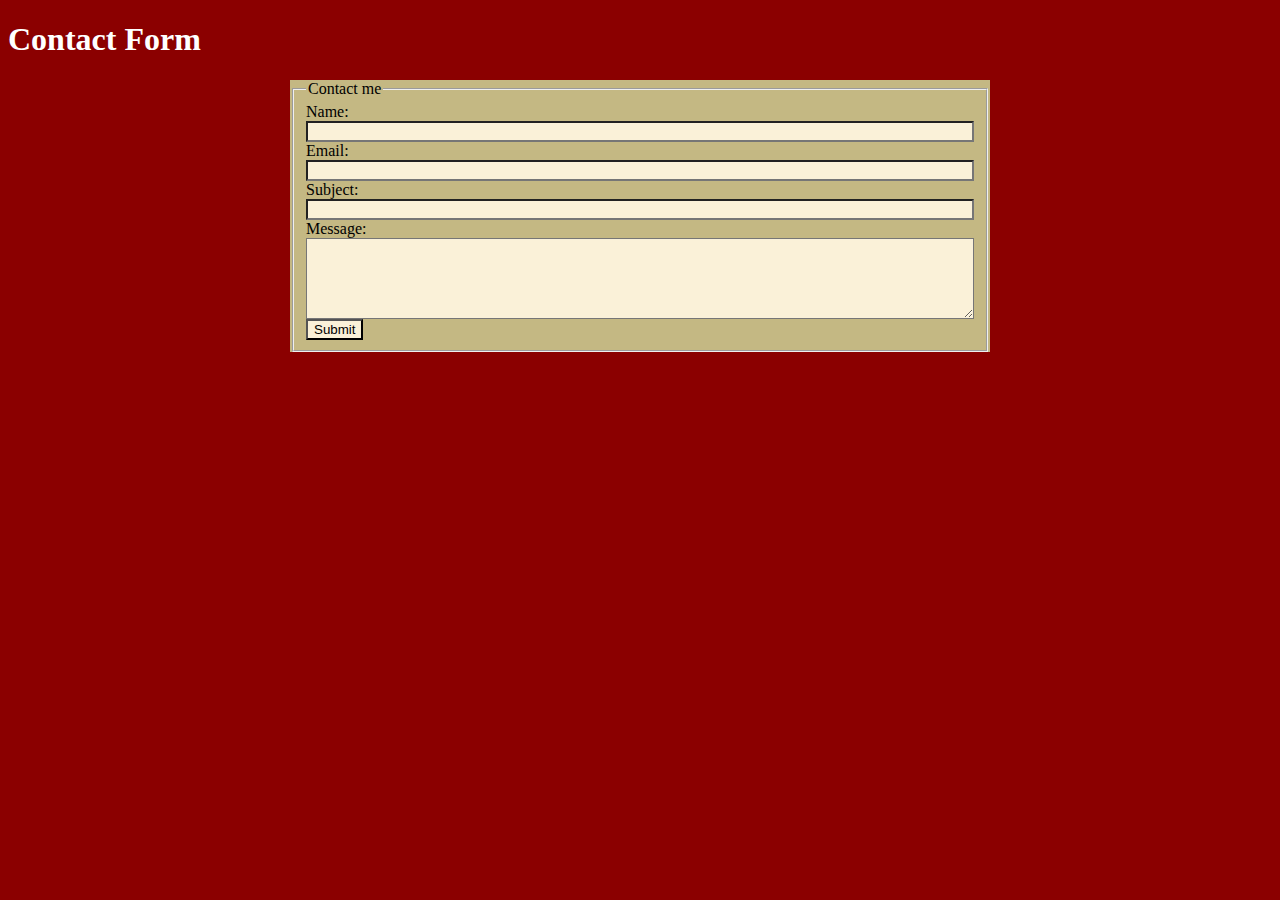
<file: week3/index.html>
<!doctype html>
      <html>
      
      <head>
          <meta charset="utf-8">
          <title>Scss Demo</title>
          <meta name="viewport" content="width=device-width, initial-scale=1">
          <link rel="stylesheet" type="text/css" href="styles.css">
      </head>
      
      <body>
          <h1>Contact Form</h1>
          <form method="post" action="#" id="contactform">
              <fieldset>
                  <legend>Contact me</legend>
                  <div>
                      <label for="name">Name:</label>
                      <input type="text" name="name" id="name" size="50">
                  </div>
                  <div>
                      <label for="email">Email:</label>
                      <input type="email" name="email" id="email" size="50">
                  </div>
                  <div>
                      <label for="subject">Subject:</label>
                      <input type="text" name="subject" id="subject" size="50">
                  </div>
                  <div>
                      <label for="message"> Message:</label>
                      <textarea name="message" id="message" cols="50" rows="5"></textarea>
                  </div>
                  <input type="submit" value="Submit">
              </fieldset>
          </form>
      </body>
      
      </html>
</file>
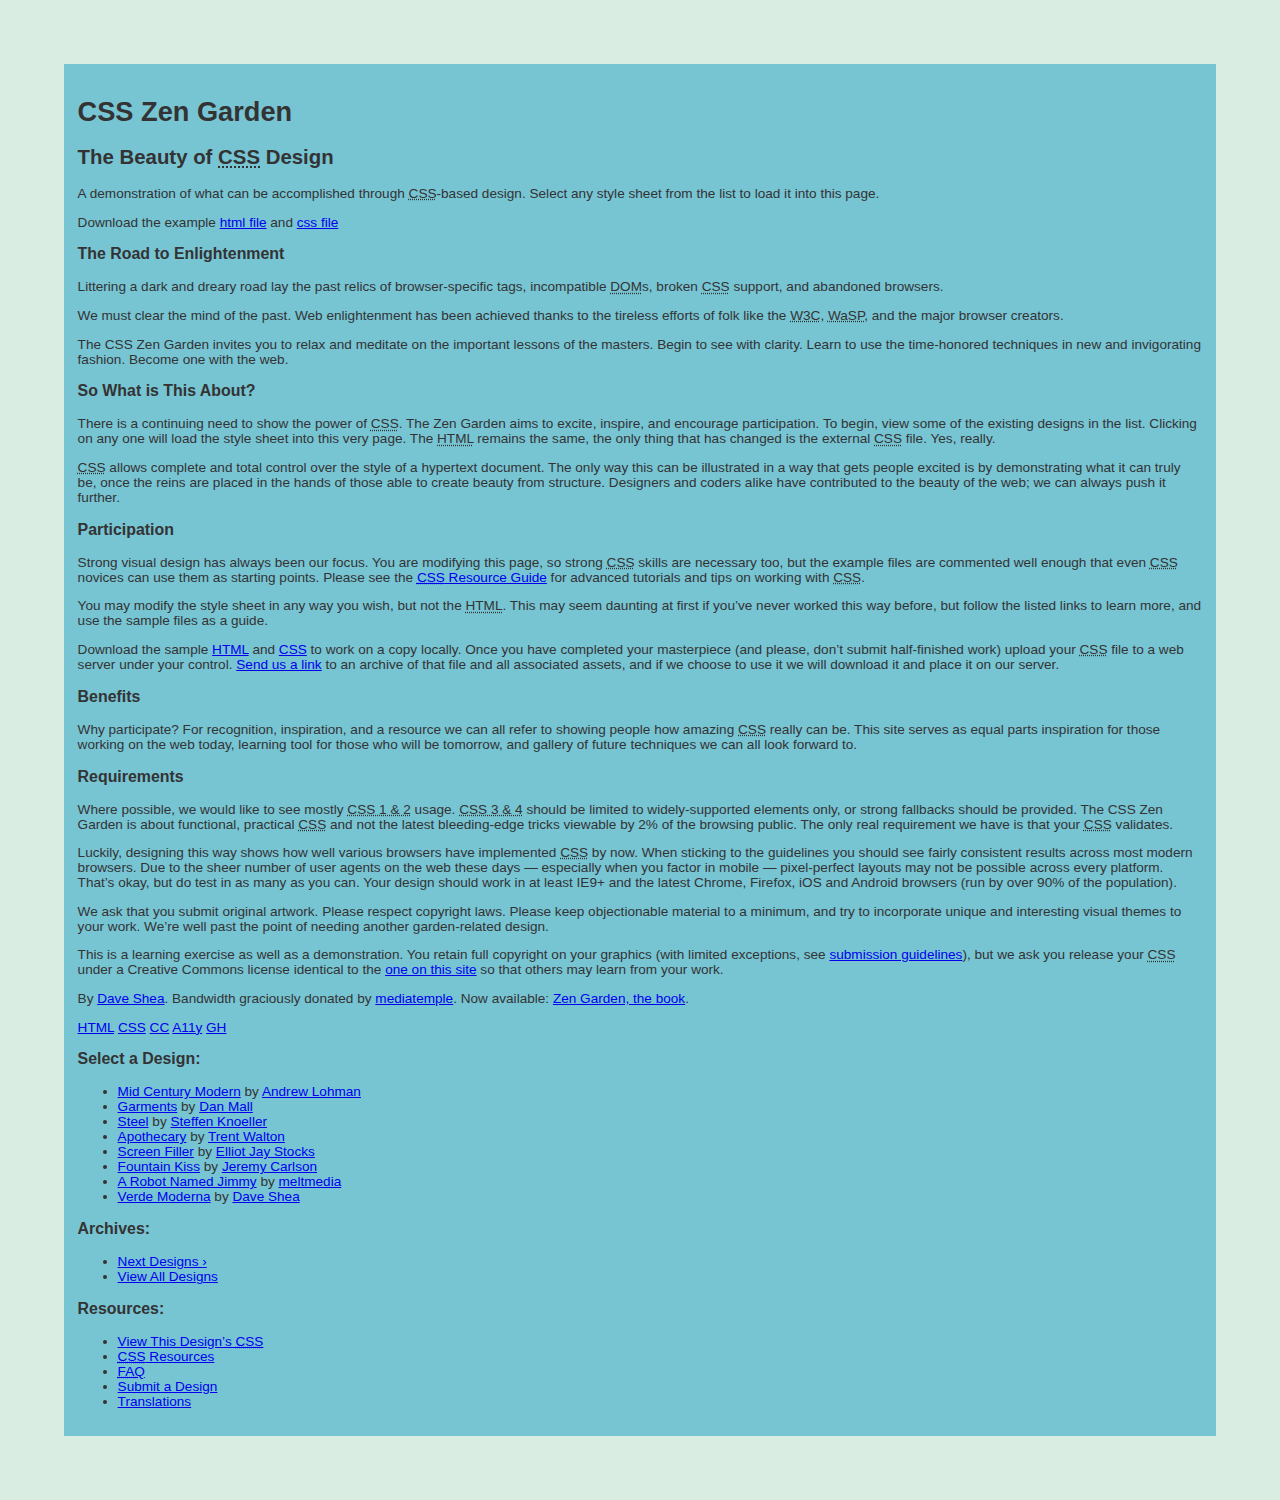
<file: zenGarden/zen-style/index.html>
<!DOCTYPE html>
<html lang="en">
  <head>
    <meta charset="UTF-8" />
    <meta name="viewport" content="width=device-width, initial-scale=1.0" />
    <title>Zen style guide</title>
    <link rel="stylesheet" href="style.css" />
  </head>
  <body>
    <div class="page-wrapper">
      <section class="intro" id="zen-intro">
        <header role="banner">
          <h1>CSS Zen Garden</h1>
          <h2>
            The Beauty of <abbr title="Cascading Style Sheets">CSS</abbr> Design
          </h2>
        </header>

        <div class="summary" id="zen-summary" role="article">
          <p>
            A demonstration of what can be accomplished through
            <abbr title="Cascading Style Sheets">CSS</abbr>-based design. Select
            any style sheet from the list to load it into this page.
          </p>
          <p>
            Download the example
            <a
              href="/examples/index"
              title="This page's source HTML code, not to be modified."
              >html file</a
            >
            and
            <a
              href="/examples/style.css"
              title="This page's sample CSS, the file you may modify."
              >css file</a
            >
          </p>
        </div>

        <div class="preamble" id="zen-preamble" role="article">
          <h3>The Road to Enlightenment</h3>
          <p>
            Littering a dark and dreary road lay the past relics of
            browser-specific tags, incompatible
            <abbr title="Document Object Model">DOM</abbr>s, broken
            <abbr title="Cascading Style Sheets">CSS</abbr> support, and
            abandoned browsers.
          </p>
          <p>
            We must clear the mind of the past. Web enlightenment has been
            achieved thanks to the tireless efforts of folk like the
            <abbr title="World Wide Web Consortium">W3C</abbr>,
            <abbr title="Web Standards Project">WaSP</abbr>, and the major
            browser creators.
          </p>
          <p>
            The CSS Zen Garden invites you to relax and meditate on the
            important lessons of the masters. Begin to see with clarity. Learn
            to use the time-honored techniques in new and invigorating fashion.
            Become one with the web.
          </p>
        </div>
      </section>

      <div class="main supporting" id="zen-supporting" role="main">
        <div class="explanation" id="zen-explanation" role="article">
          <h3>So What is This About?</h3>
          <p>
            There is a continuing need to show the power of
            <abbr title="Cascading Style Sheets">CSS</abbr>. The Zen Garden aims
            to excite, inspire, and encourage participation. To begin, view some
            of the existing designs in the list. Clicking on any one will load
            the style sheet into this very page. The
            <abbr title="HyperText Markup Language">HTML</abbr> remains the
            same, the only thing that has changed is the external
            <abbr title="Cascading Style Sheets">CSS</abbr> file. Yes, really.
          </p>
          <p>
            <abbr title="Cascading Style Sheets">CSS</abbr> allows complete and
            total control over the style of a hypertext document. The only way
            this can be illustrated in a way that gets people excited is by
            demonstrating what it can truly be, once the reins are placed in the
            hands of those able to create beauty from structure. Designers and
            coders alike have contributed to the beauty of the web; we can
            always push it further.
          </p>
        </div>

        <div class="participation" id="zen-participation" role="article">
          <h3>Participation</h3>
          <p>
            Strong visual design has always been our focus. You are modifying
            this page, so strong
            <abbr title="Cascading Style Sheets">CSS</abbr> skills are necessary
            too, but the example files are commented well enough that even
            <abbr title="Cascading Style Sheets">CSS</abbr> novices can use them
            as starting points. Please see the
            <a
              href="http://www.mezzoblue.com/zengarden/resources/"
              title="A listing of CSS-related resources"
              ><abbr title="Cascading Style Sheets">CSS</abbr> Resource Guide</a
            >
            for advanced tutorials and tips on working with
            <abbr title="Cascading Style Sheets">CSS</abbr>.
          </p>
          <p>
            You may modify the style sheet in any way you wish, but not the
            <abbr title="HyperText Markup Language">HTML</abbr>. This may seem
            daunting at first if you&#8217;ve never worked this way before, but
            follow the listed links to learn more, and use the sample files as a
            guide.
          </p>
          <p>
            Download the sample
            <a
              href="/examples/index"
              title="This page's source HTML code, not to be modified."
              >HTML</a
            >
            and
            <a
              href="/examples/style.css"
              title="This page's sample CSS, the file you may modify."
              >CSS</a
            >
            to work on a copy locally. Once you have completed your masterpiece
            (and please, don&#8217;t submit half-finished work) upload your
            <abbr title="Cascading Style Sheets">CSS</abbr> file to a web server
            under your control.
            <a
              href="http://www.mezzoblue.com/zengarden/submit/"
              title="Use the contact form to send us your CSS file"
              >Send us a link</a
            >
            to an archive of that file and all associated assets, and if we
            choose to use it we will download it and place it on our server.
          </p>
        </div>

        <div class="benefits" id="zen-benefits" role="article">
          <h3>Benefits</h3>
          <p>
            Why participate? For recognition, inspiration, and a resource we can
            all refer to showing people how amazing
            <abbr title="Cascading Style Sheets">CSS</abbr> really can be. This
            site serves as equal parts inspiration for those working on the web
            today, learning tool for those who will be tomorrow, and gallery of
            future techniques we can all look forward to.
          </p>
        </div>

        <div class="requirements" id="zen-requirements" role="article">
          <h3>Requirements</h3>
          <p>
            Where possible, we would like to see mostly
            <abbr title="Cascading Style Sheets, levels 1 and 2"
              >CSS 1 &amp; 2</abbr
            >
            usage.
            <abbr title="Cascading Style Sheets, levels 3 and 4"
              >CSS 3 &amp; 4</abbr
            >
            should be limited to widely-supported elements only, or strong
            fallbacks should be provided. The CSS Zen Garden is about
            functional, practical
            <abbr title="Cascading Style Sheets">CSS</abbr> and not the latest
            bleeding-edge tricks viewable by 2% of the browsing public. The only
            real requirement we have is that your
            <abbr title="Cascading Style Sheets">CSS</abbr> validates.
          </p>
          <p>
            Luckily, designing this way shows how well various browsers have
            implemented <abbr title="Cascading Style Sheets">CSS</abbr> by now.
            When sticking to the guidelines you should see fairly consistent
            results across most modern browsers. Due to the sheer number of user
            agents on the web these days &#8212; especially when you factor in
            mobile &#8212; pixel-perfect layouts may not be possible across
            every platform. That&#8217;s okay, but do test in as many as you
            can. Your design should work in at least IE9+ and the latest Chrome,
            Firefox, iOS and Android browsers (run by over 90% of the
            population).
          </p>
          <p>
            We ask that you submit original artwork. Please respect copyright
            laws. Please keep objectionable material to a minimum, and try to
            incorporate unique and interesting visual themes to your work.
            We&#8217;re well past the point of needing another garden-related
            design.
          </p>
          <p>
            This is a learning exercise as well as a demonstration. You retain
            full copyright on your graphics (with limited exceptions, see
            <a href="http://www.mezzoblue.com/zengarden/submit/guidelines/"
              >submission guidelines</a
            >), but we ask you release your
            <abbr title="Cascading Style Sheets">CSS</abbr> under a Creative
            Commons license identical to the
            <a
              href="http://creativecommons.org/licenses/by-nc-sa/3.0/"
              title="View the Zen Garden's license information."
              >one on this site</a
            >
            so that others may learn from your work.
          </p>
          <p role="contentinfo">
            By <a href="http://www.mezzoblue.com/">Dave Shea</a>. Bandwidth
            graciously donated by
            <a href="http://www.mediatemple.net/">mediatemple</a>. Now
            available:
            <a
              href="http://www.amazon.com/exec/obidos/ASIN/0321303474/mezzoblue-20/"
              >Zen Garden, the book</a
            >.
          </p>
        </div>

        <footer>
          <a
            href="http://validator.w3.org/check/referer"
            title="Check the validity of this site&#8217;s HTML"
            class="zen-validate-html"
            >HTML</a
          >
          <a
            href="http://jigsaw.w3.org/css-validator/check/referer"
            title="Check the validity of this site&#8217;s CSS"
            class="zen-validate-css"
            >CSS</a
          >
          <a
            href="http://creativecommons.org/licenses/by-nc-sa/3.0/"
            title="View the Creative Commons license of this site: Attribution-NonCommercial-ShareAlike."
            class="zen-license"
            >CC</a
          >
          <a
            href="http://mezzoblue.com/zengarden/faq/#aaa"
            title="Read about the accessibility of this site"
            class="zen-accessibility"
            >A11y</a
          >
          <a
            href="https://github.com/mezzoblue/csszengarden.com"
            title="Fork this site on Github"
            class="zen-github"
            >GH</a
          >
        </footer>
      </div>

      <aside class="sidebar" role="complementary">
        <div class="wrapper">
          <div class="design-selection" id="design-selection">
            <h3 class="select">Select a Design:</h3>
            <nav role="navigation">
              <ul>
                <li>
                  <a href="/221/" class="design-name">Mid Century Modern</a> by
                  <a href="http://andrewlohman.com/" class="designer-name"
                    >Andrew Lohman</a
                  >
                </li>
                <li>
                  <a href="/220/" class="design-name">Garments</a> by
                  <a href="http://danielmall.com/" class="designer-name"
                    >Dan Mall</a
                  >
                </li>
                <li>
                  <a href="/219/" class="design-name">Steel</a> by
                  <a href="http://steffen-knoeller.de" class="designer-name"
                    >Steffen Knoeller</a
                  >
                </li>
                <li>
                  <a href="/218/" class="design-name">Apothecary</a> by
                  <a href="http://trentwalton.com" class="designer-name"
                    >Trent Walton</a
                  >
                </li>
                <li>
                  <a href="/217/" class="design-name">Screen Filler</a> by
                  <a href="http://elliotjaystocks.com/" class="designer-name"
                    >Elliot Jay Stocks</a
                  >
                </li>
                <li>
                  <a href="/216/" class="design-name">Fountain Kiss</a> by
                  <a href="http://jeremycarlson.com" class="designer-name"
                    >Jeremy Carlson</a
                  >
                </li>
                <li>
                  <a href="/215/" class="design-name">A Robot Named Jimmy</a> by
                  <a href="http://meltmedia.com/" class="designer-name"
                    >meltmedia</a
                  >
                </li>
                <li>
                  <a href="/214/" class="design-name">Verde Moderna</a> by
                  <a href="http://www.mezzoblue.com/" class="designer-name"
                    >Dave Shea</a
                  >
                </li>
              </ul>
            </nav>
          </div>

          <div class="design-archives" id="design-archives">
            <h3 class="archives">Archives:</h3>
            <nav role="navigation">
              <ul>
                <li class="next">
                  <a href="/214/page1">
                    Next Designs <span class="indicator">&rsaquo;</span>
                  </a>
                </li>
                <li class="viewall">
                  <a
                    href="http://www.mezzoblue.com/zengarden/alldesigns/"
                    title="View every submission to the Zen Garden."
                  >
                    View All Designs
                  </a>
                </li>
              </ul>
            </nav>
          </div>

          <div class="zen-resources" id="zen-resources">
            <h3 class="resources">Resources:</h3>
            <ul>
              <li class="view-css">
                <a
                  href="style.css"
                  title="View the source CSS file of the currently-viewed design."
                >
                  View This Design&#8217;s
                  <abbr title="Cascading Style Sheets">CSS</abbr>
                </a>
              </li>
              <li class="css-resources">
                <a
                  href="http://www.mezzoblue.com/zengarden/resources/"
                  title="Links to great sites with information on using CSS."
                >
                  <abbr title="Cascading Style Sheets">CSS</abbr> Resources
                </a>
              </li>
              <li class="zen-faq">
                <a
                  href="http://www.mezzoblue.com/zengarden/faq/"
                  title="A list of Frequently Asked Questions about the Zen Garden."
                >
                  <abbr title="Frequently Asked Questions">FAQ</abbr>
                </a>
              </li>
              <li class="zen-submit">
                <a
                  href="http://www.mezzoblue.com/zengarden/submit/"
                  title="Send in your own CSS file."
                >
                  Submit a Design
                </a>
              </li>
              <li class="zen-translations">
                <a
                  href="http://www.mezzoblue.com/zengarden/translations/"
                  title="View translated versions of this page."
                >
                  Translations
                </a>
              </li>
            </ul>
          </div>
        </div>
      </aside>
    </div>
  </body>
</html>
</file>
<file: week3/styles.css>
body {
  background-color: darkred;
}

h1 {
  color: white;
}

#contactform {
  background-color: rgb(196, 184, 131);
}
#contactform input, #contactform textarea {
  background-color: rgb(250, 241, 216);
  flex: 2;
}
@media (min-width: 20em) {
  #contactform {
    width: 100%;
    max-width: 700px;
    margin-left: auto;
    margin-right: auto;
  }
}

fieldset > div {
  display: -webkit-box;
  display: -webkit-flex;
  display: -ms-flexbox;
  display: flex;
  -webkit-flex-flow: row wrap;
  -ms-flex-flow: row wrap;
  flex-flow: row wrap;
}
@media (max-width: 20em) {
  fieldset > div {
    margin: 0;
  }
}
@media (max-width: 60em) {
  fieldset > div {
    margin-left: 20%;
  }
}

fieldset > div {
  display: -webkit-box;
  display: -webkit-flex;
  display: -ms-flexbox;
  display: flex;
  -webkit-flex-flow: column nowrap;
  -ms-flex-flow: column nowrap;
  flex-flow: column nowrap;
}

#content {
  width: 90%;
  max-width: 960px;
  margin-left: auto;
  margin-right: auto;
}

/*# sourceMappingURL=styles.css.map */
</file>
<file: zenGarden/zen-style/style.css>
* {
  box-sizing: border-box;
}

html {
  background-color: #daede2;
  padding: 5%;
}

body {
  font-family: verdana, arial, sans-serif;
  font-size: 85%;
  color: #333;
  background-color: #77c4d3;
  margin: 0;
  padding: 1em;
}

/*# sourceMappingURL=style.css.map */
</file>
